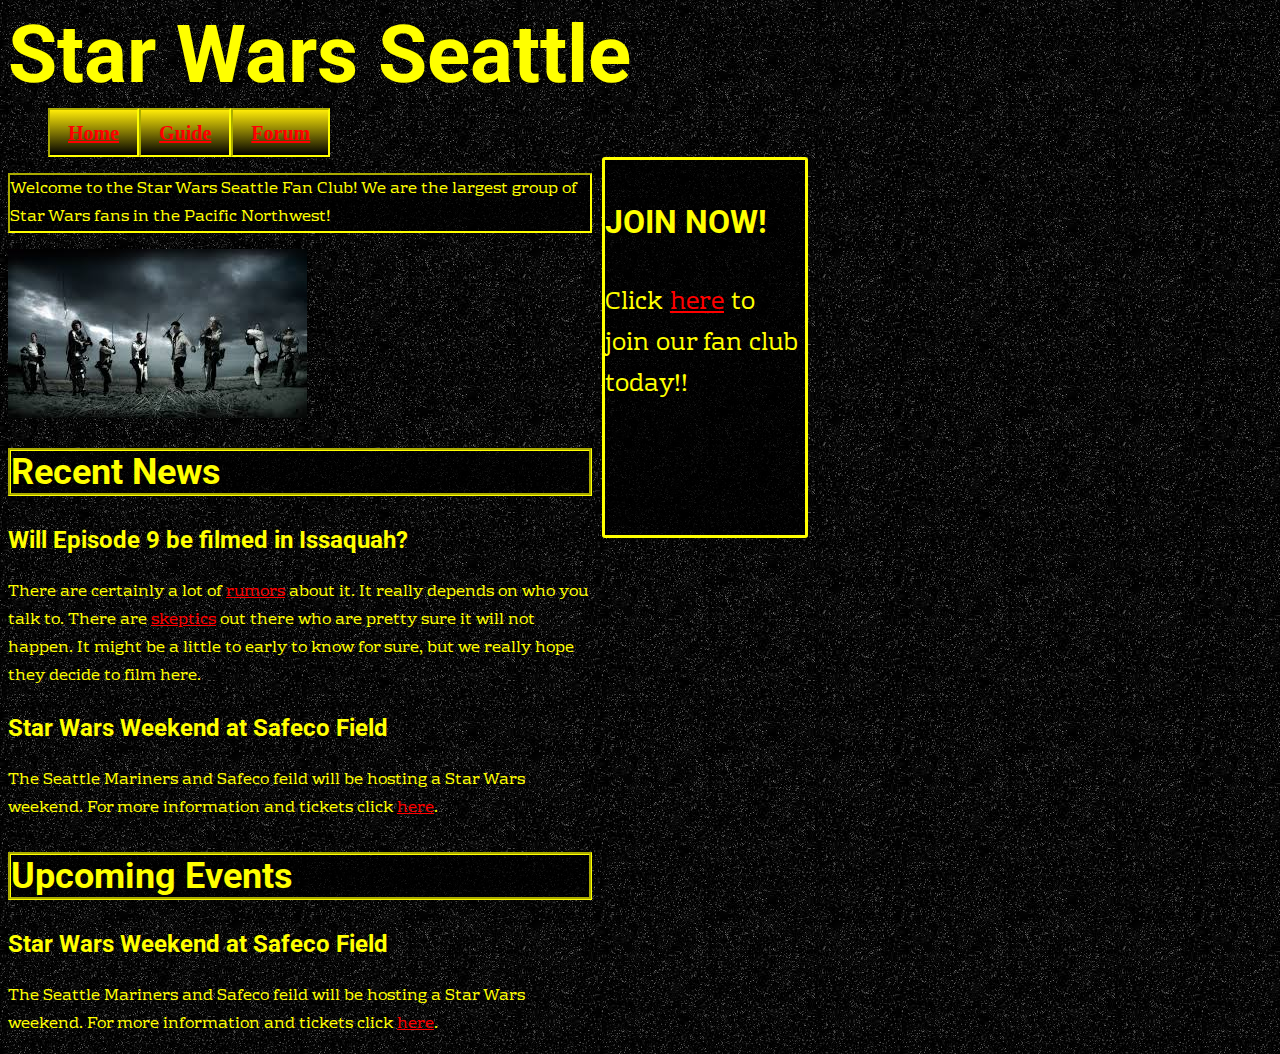
<file: index.html>
<html>
  <head>
    <!-- here's where we can give instructions to the browser and the user wont see them -->
    <link href="index.css" type="text/css" rel="stylesheet">
<link href="https://fonts.googleapis.com/css?family=Rhodium+Libre|Roboto" rel="stylesheet">
    <title>
      Star Wars Seattle Fan Club
    </title>
  </head>
  <body>
    <!-- this is what the user sees -->
    <header>
      <h1>Star Wars Seattle</h1>


    </header>
    <nav>
      <ul>
        <li>
          <a href="index.html">Home</a>
        </li>
        <li>
          <a href="guide.html">Guide</a>
        </li>
        <li>
          <a href="sw_forum2.html">Forum</a>
        </li>
      </ul>
    </nav>
    <article class="join">
      <h4>JOIN NOW!</h4>
      <p>Click <a href="join.html">here</a> to join our fan club today!!</p>
    </article>
    <section>
      <p class="greeting">
        Welcome to the Star Wars Seattle Fan Club! We are the largest group of Star Wars fans in the Pacific Northwest!
      </p>
      <img src="image2.jpg">
      <article>
        <h2>Recent News</h2>
          <h3>Will Episode 9 be filmed in Issaquah?</h3>
            <p>There are certainly a lot of <a href="http://www.kbr31.com/issaquah-washington/next-star-wars-movie-to-be-filmed-near-issaquah-washington-hundreds-of-extras-needed/">rumors</a> about it. It really depends on who you talk to. There are <a href="http://starwars.trendolizer.com/2017/05/no-star-wars-is-not-filming-in-issaquah.html">skeptics</a> out there who are pretty sure it will not happen. It might be a little to early to know for sure, but we really hope they decide to film here.</p>
          <h3>Star Wars Weekend at Safeco Field</h3>
            <p>The Seattle Mariners and Safeco feild will be hosting a Star Wars weekend. For more information and tickets click <a href="http://seattle.mariners.mlb.com/sea/ticketing/starwars_weekend.jsp">here</a>.</p>
      </article>

      <article>
        <h2>Upcoming Events</h2>
        <h3>Star Wars Weekend at Safeco Field</h3>
          <p>The Seattle Mariners and Safeco feild will be hosting a Star Wars weekend. For more information and tickets click <a href="http://seattle.mariners.mlb.com/sea/ticketing/starwars_weekend.jsp">here</a>.</p>
      </article>
    </section>
    <footer>
    </footer>

  </body>
</html>
</file>
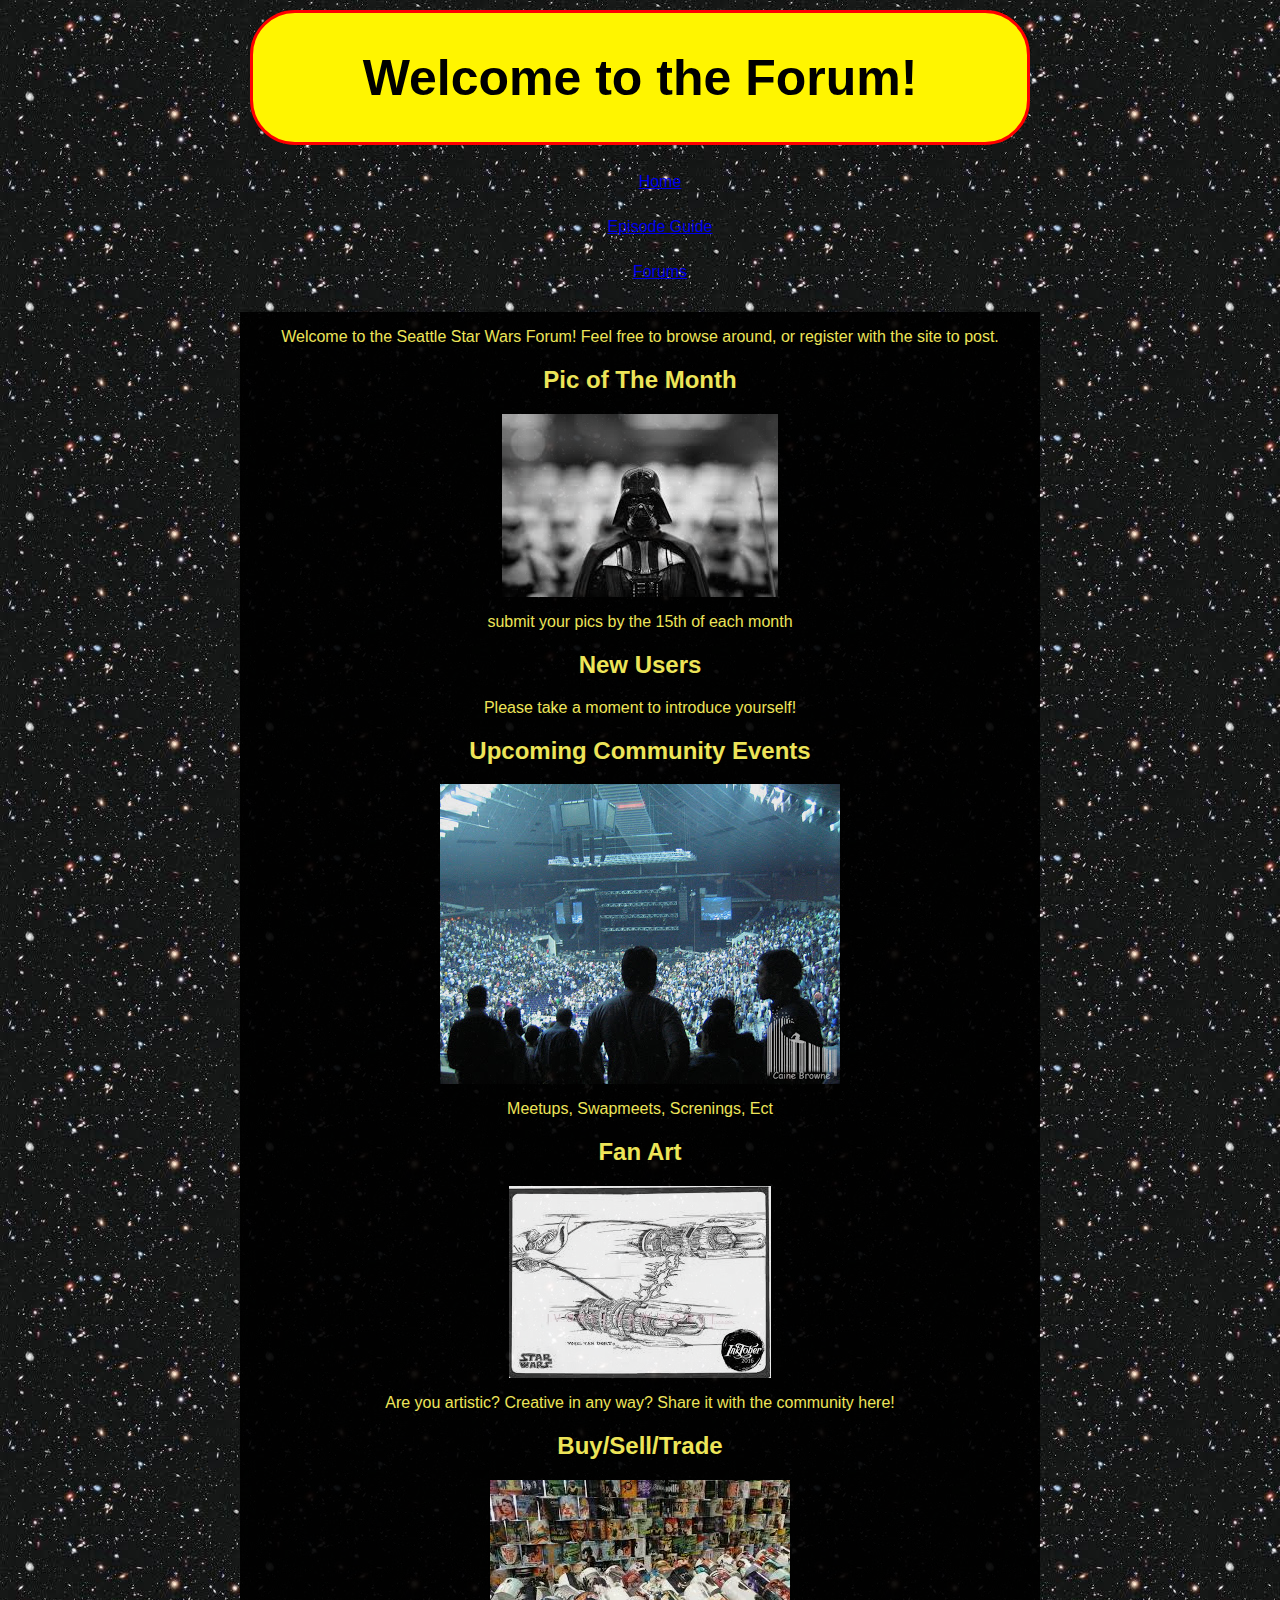
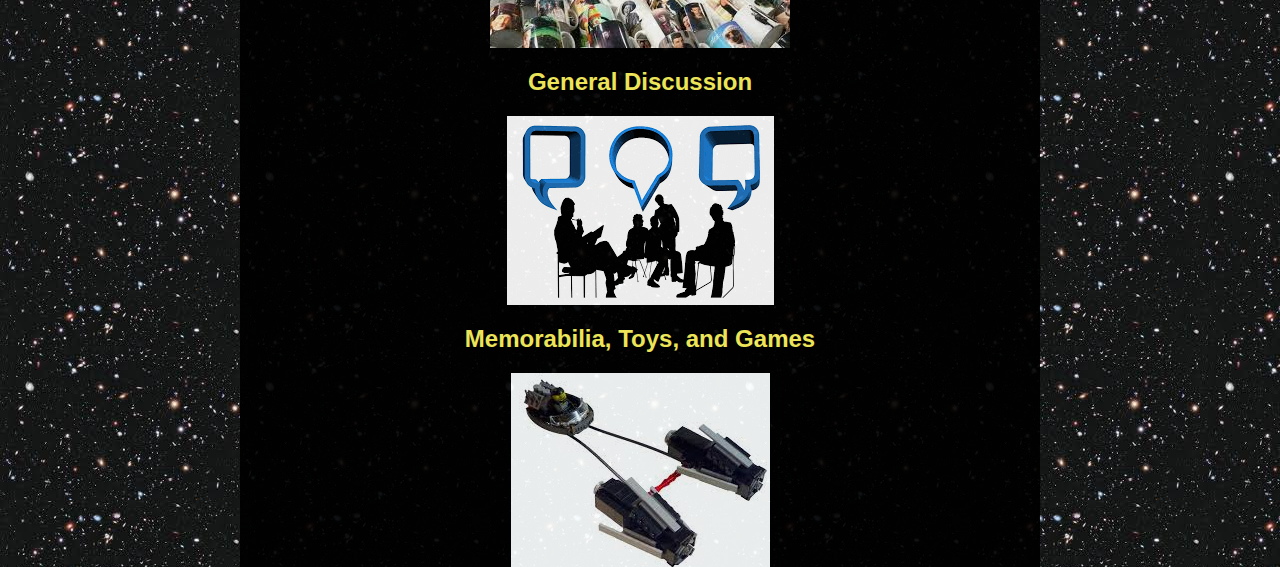
<file: sw_forum2.html>
<html>
<head>
  <!-- here's where we can give instructions to the browser, user won't see them -->
  <title>
    Seattle Star Wars Fan Forums
  </title>
  <link href="sw_forum2.css" type="text/css" rel="stylesheet">
</head>
<body>
  <!-- this is what the user sees -->
<header>
  <h1>
    Welcome to the Forum!
  </h1>
</header>
<nav>
  <ul>
    <li>
      <a href="index.html">Home</a>
    </li>
    <li>
    <a href="guide.html"> Episode Guide</a>
  </li>
    <li>
    <a href="sw_forum2.html">Forums</a>
    </li>

</ul>
</nav>
<section>
  <p> Welcome to the Seattle Star Wars Forum! Feel free to browse around, or register with the site to post.</p>
  <article>
  <h2>Pic of The Month</h2>
  <img src="vader_1.jpg">
  <p>submit your pics by the 15th of each month</p>
</article>
<article>
  <h2>New Users</h2>
<p>Please take a moment to introduce yourself!</p>
</article>
<article>
  <h2>Upcoming Community Events</h2>
  <img src="meetup.jpg">
  <p>Meetups, Swapmeets, Screnings, Ect</p>
</article>
<article>
  <h2>Fan Art</h2>
  <img src="fanart1.jpg">
  <p>Are you artistic? Creative in any way? Share it with the community here!</p>
</article>
<article>
  <h2>Buy/Sell/Trade</h2>
  <img src="buyselltrade.jpg">
  <p></p>
</article>
<h2>General Discussion</h2>
<img src="discuss.png">
</article>
<article>
  <h2>Memorabilia, Toys, and Games</h2>
  <img src="podracer.jpg">
</article>

</article>
</section>
<footer>
</footer>
</body>

</html>
</file>
<file: index.css>
/* Note to students: Some properties are given to you to fill out,
others you can modify as they stand, and if you have time,
there are definitely some properties you should add!*/

    html {
      height: 100%;
    }
    body {
       width: 800px;
       height: 100%;
       background: url(space_background.jpg);
    }


    header {
      font-family: 'Roboto', sans-serif;
        color: yellow;
        padding: 5px, 15px;
        font-size: 40px;
        display: block;
        width: 800px;
        height: 100px;
        margin: none;
    }

    .join{
      font-family: 'Roboto', sans-serif;
      float: right;
      font-size: 24px;
      position: relative;
      border: 3px solid yellow;
      height: 375px;
      width: 200px;
      background-color: rgba(0, 0, 0, 0.7);
      padding: 0px,10px, 0px, 10px;
      border-radius: 3px;
      }

    h4{
      color: yellow;
      font-size: 32px;

    }

    nav {
        float: left;
        position: static;
        font-weight: bolder;
        font-size: 20px;

    }
    nav ul {
        padding: ;
        float: left;
        border-bottom: ;
        list-style-type: none;
        width: 800px;
        margin: auto;

    }
    nav li {
        float: left;
    }
    nav li a {
        display: block;
        height: 25px;
        padding: 12px 18px 8px 18px;
        border: 2px inset yellow;
        background: -webkit-linear-gradient(#FFEB07, #000000);

    }
    a {
        color: ;
    }
    section {
        width: 73%;
        display: inline-block;
        float: left;
    }
    aside {
        width: 17%;
        display: inline-block;
        background-color:;
        padding:;
        min-height: 100%;
    }
    aside ul {
        list-style-type: none;
    }
    footer {
        width: 790px;
        background-color:;
        color:;
        clear: both;
        display: block;
    }
    h2{
      border-style: groove;
      border-width: medium;
      border-color: yellow;
      font-size: 36px;
      color: yellow;
      background-color: rgba(0, 0, 0, 0.7);
      font-family: 'Roboto', sans-serif;

    }

    h3{
      color: yellow;
      font-size: 24px;
      font-family: 'Roboto', sans-serif;
    }

    p{
      color: yellow;
      font-family: 'Rhodium Libre', serif;
    }

    .greeting{
      border: 2px inset yellow;
      background-color: rgba(0, 0, 0, 0.7);
    }

    /* unvisited link */
a:link {
    color: red;
}

/* visited link */
a:visited {
    color: green;
}

/* mouse over link */
a:hover {
    color: yellow;
}

/* selected link */
a:active {
    color: blue;
}
</file>
<file: sw_forum2.css>
/* Note to students: Some properties are given to you to fill out,
others you can modify as they stand, and if you have time,
there are definitely some properties you should add!*/

    html {
      height: 100%;
    }
    body {
      background: url(spacebackground.jpg);
      color: #FFF65E;
      font-family: 'Open Sans Condensed', sans-serif;
      margin: 0 auto;
       width: 800px;
       height: 100%;
    }

    header {
        background-color: #FFF500;
        color: #000000;
        padding: 2px;
        border: 3px solid #FF0000;
        border-radius: 45px;
        margin: 10px;
        font-size: 25px;
        font-family: 'PT Sans', sans-serif;
        text-align: center;
        display: block;
    }
    nav {
        float: center;
        text-align: center;
    }
    nav ul {
        padding: ;
        float: center;
        border-bottom: ;
        list-style-type: none;
    }
    nav li {
        float: center;
    }
    nav li a {
        display: block;
        height: 25px;
        padding: 12px 18px 8px 18px;
        vertical-align: middle;
    }
    a {
        color: ;
    }
    section {
        width: 100%;
        background-color: #000000;
        opacity: .92;
        display: inline-block;
        float: center;
        text-align: center;
    }
    aside {
        width: 25%;
        display: inline-block;
        background-color:;
        padding:;
        min-height: 100%;
    }
    aside ul {
        list-style-type: none;
    }
    footer {
        width: 790px;
        background-color:;
        color:;
        clear: both;
        display: block;
    }
</file>
